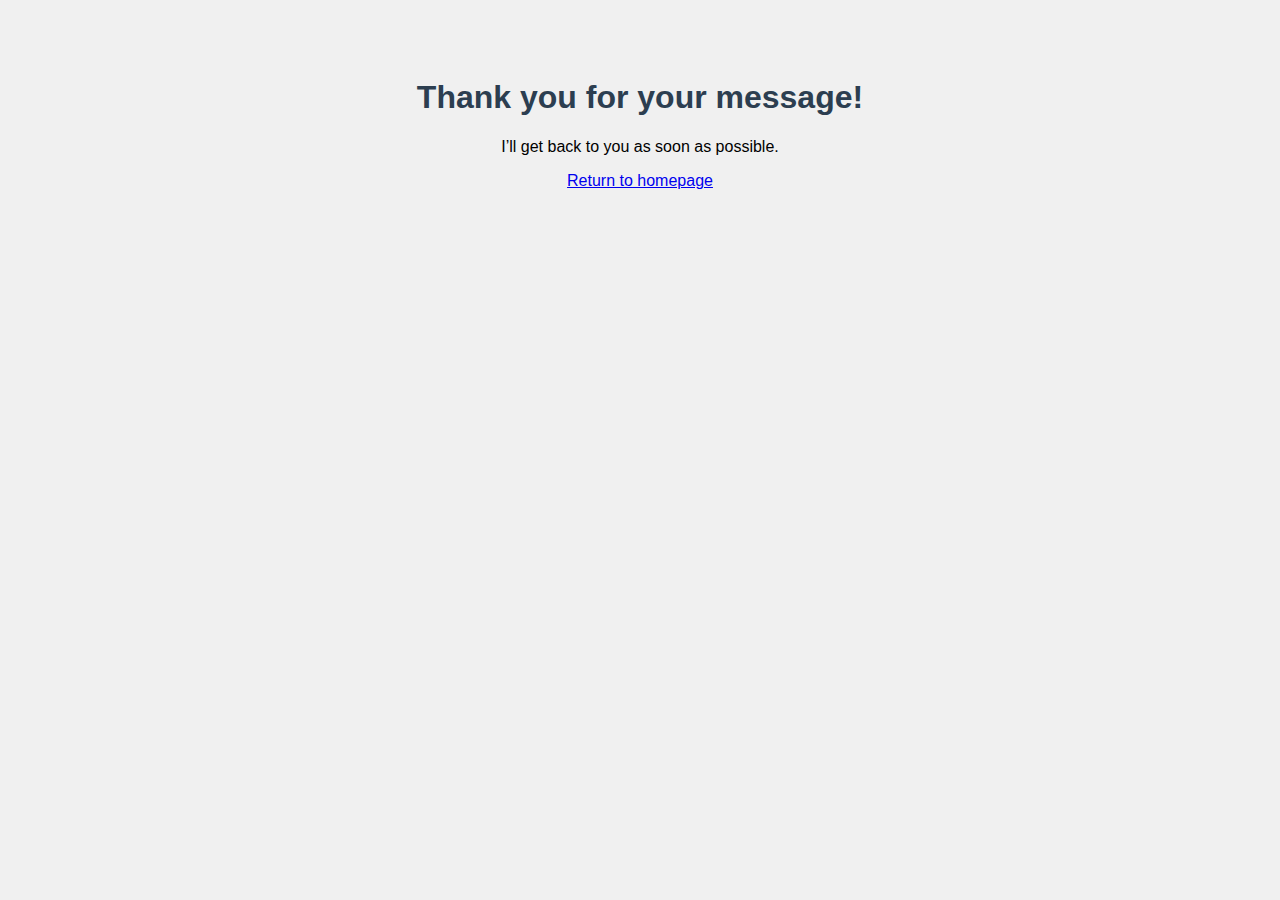
<file: thank-you.html>
<!DOCTYPE html>
<html lang="en">
<head>
  <meta charset="UTF-8">
  <meta name="viewport" content="width=device-width, initial-scale=1.0">
  <title>Thank You</title>
  <style>
    body {
      font-family: sans-serif;
      text-align: center;
      padding: 50px;
      background-color: #f0f0f0;
    }
    h1 {
      color: #2c3e50;
    }
  </style>
</head>
<body>
  <h1>Thank you for your message!</h1>
  <p>I’ll get back to you as soon as possible.</p>
  <a href="index.html">Return to homepage</a>
</body>
</html>
</file>
